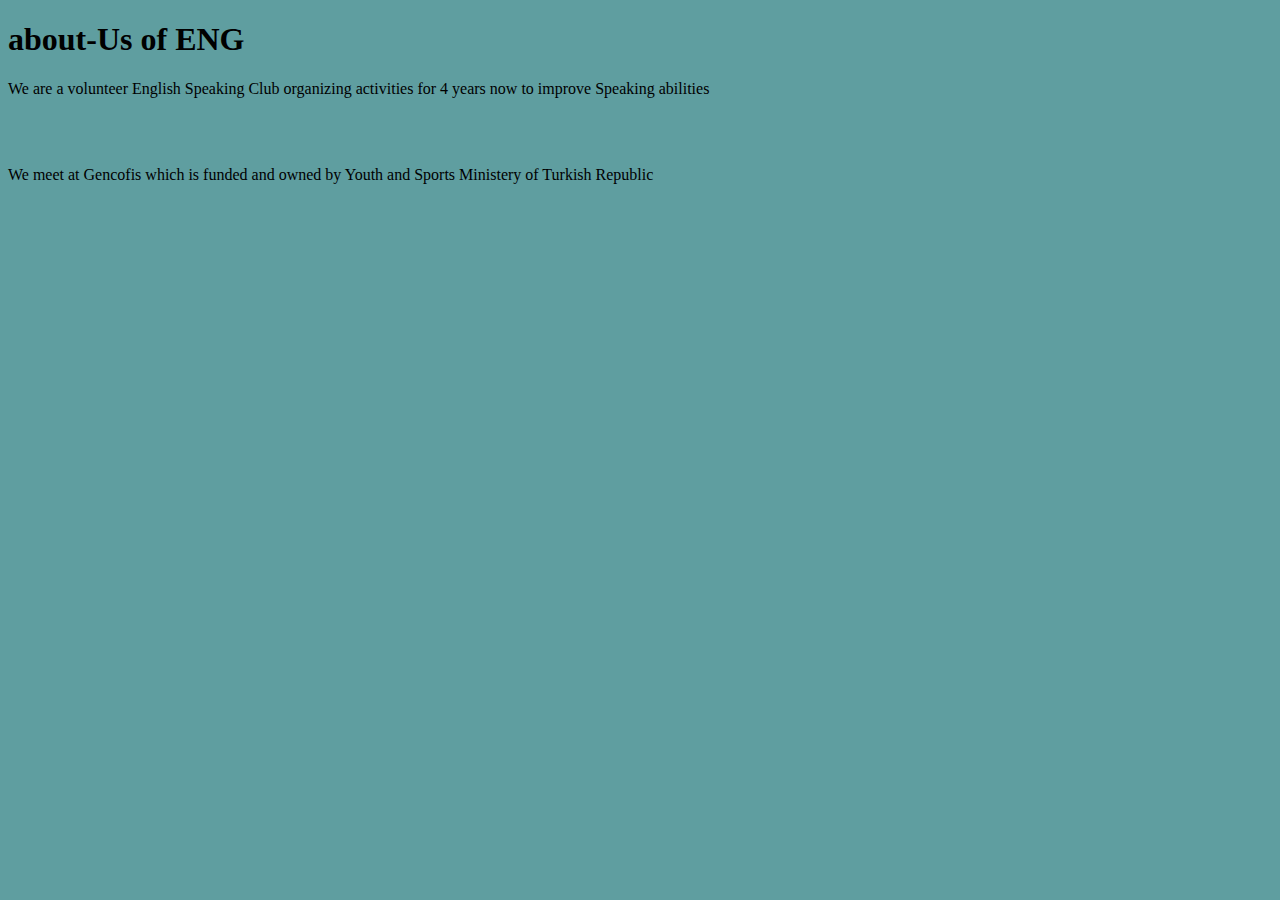
<file: css odev 1/about-us.html>
<!DOCTYPE html>
<html lang="en">

<head>
    <meta charset="UTF-8">
    <meta http-equiv="X-UA-Compatible" content="IE=edge">
    <meta name="viewport" content="width=device-width, initial-scale=1.0">
    <title>about-Us</title>
    
</head>

<body style="background-color: cadetblue;">
  <h1>about-Us of ENG</h2>
    <p>We are a volunteer English Speaking Club  organizing activities for 4 years now to improve Speaking abilities</p><br>
    <br>

    
  
    <p>We meet at Gencofis which is funded  and owned by Youth and Sports Ministery of Turkish Republic</p>
    </h2>
  </h1>
</body>
</html>
</file>
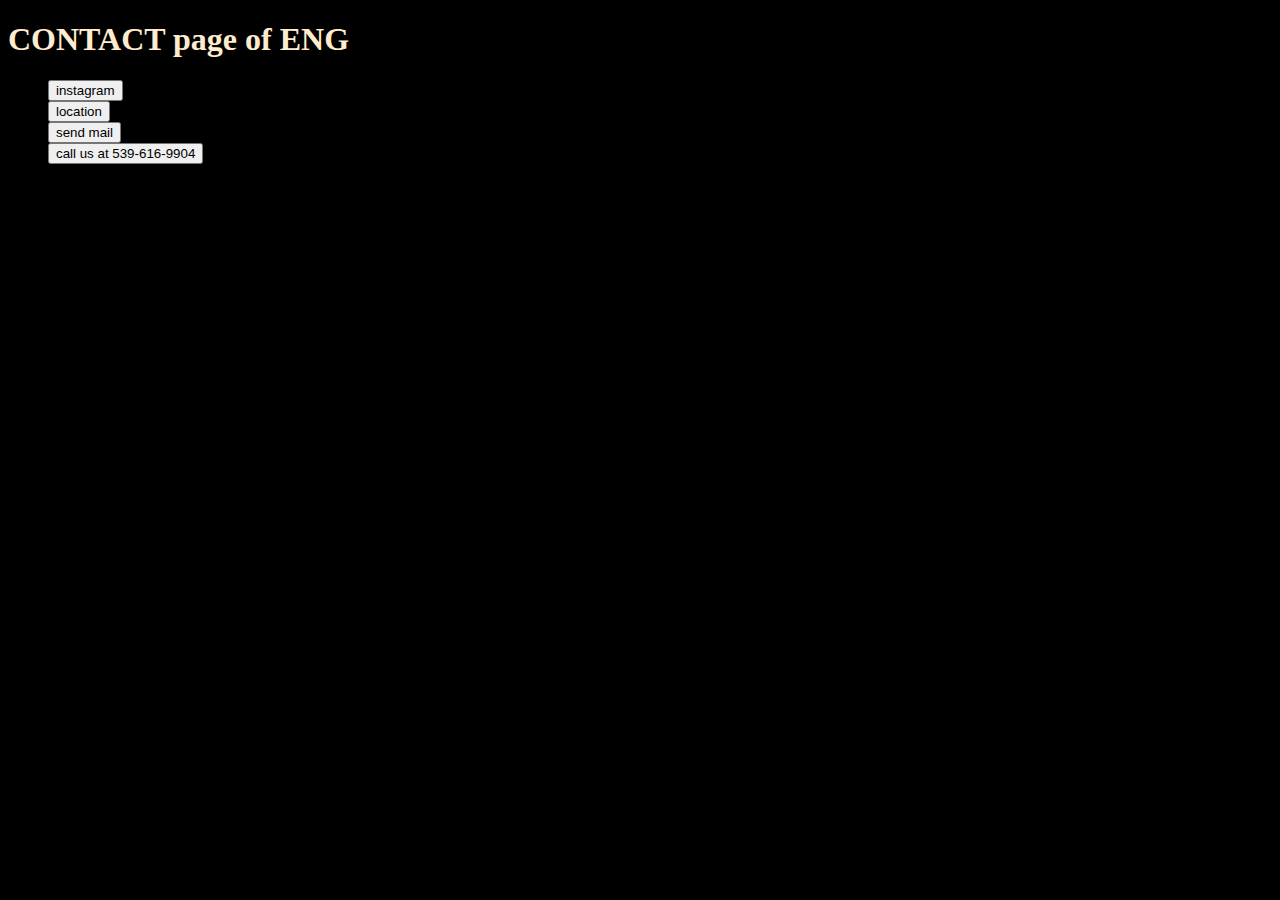
<file: css odev 1/contact-us.html>
<!DOCTYPE html>
<html lang="en">
<head">
    <meta charset="UTF-8">
    <meta http-equiv="X-UA-Compatible" content="IE=edge">
    <meta name="viewport" content="width=device-width, initial-scale=1.0">
    <title>Contact-us </title> 
    
</head>
<body style="background-color: black;">
    <h1 style="color: blanchedalmond;"> CONTACT page of ENG </h1>
    <ul>
        <li>
            <a href="https://www.instagram.com/englishclubgo" target="_blank"><button>instagram</button> </a>
        </li>
        <li><a href="https://www.google.com/maps/place/Gen%C3%A7+ofis/@37.0596361,35.3531117,17z/data=!3m1!4b1!4m5!3m4!1s0x15288dbeb0d7dcdf:0x7b32ff4f3821b07f!8m2!3d37.0596361!4d35.3553004" target="_blank"><button>location</button></a></li>
        
        <li>
            <address>
            <a href="mailto:emehmet.7649@gmail.com" target="_blank"><button>send mail</button></a>      
            </address>

        </li>

        <li>
            <a href="tel:5396169904"><button>call us at 539-616-9904</button></az>
        </li>
    </ul>
</body>
</html>
</file>
